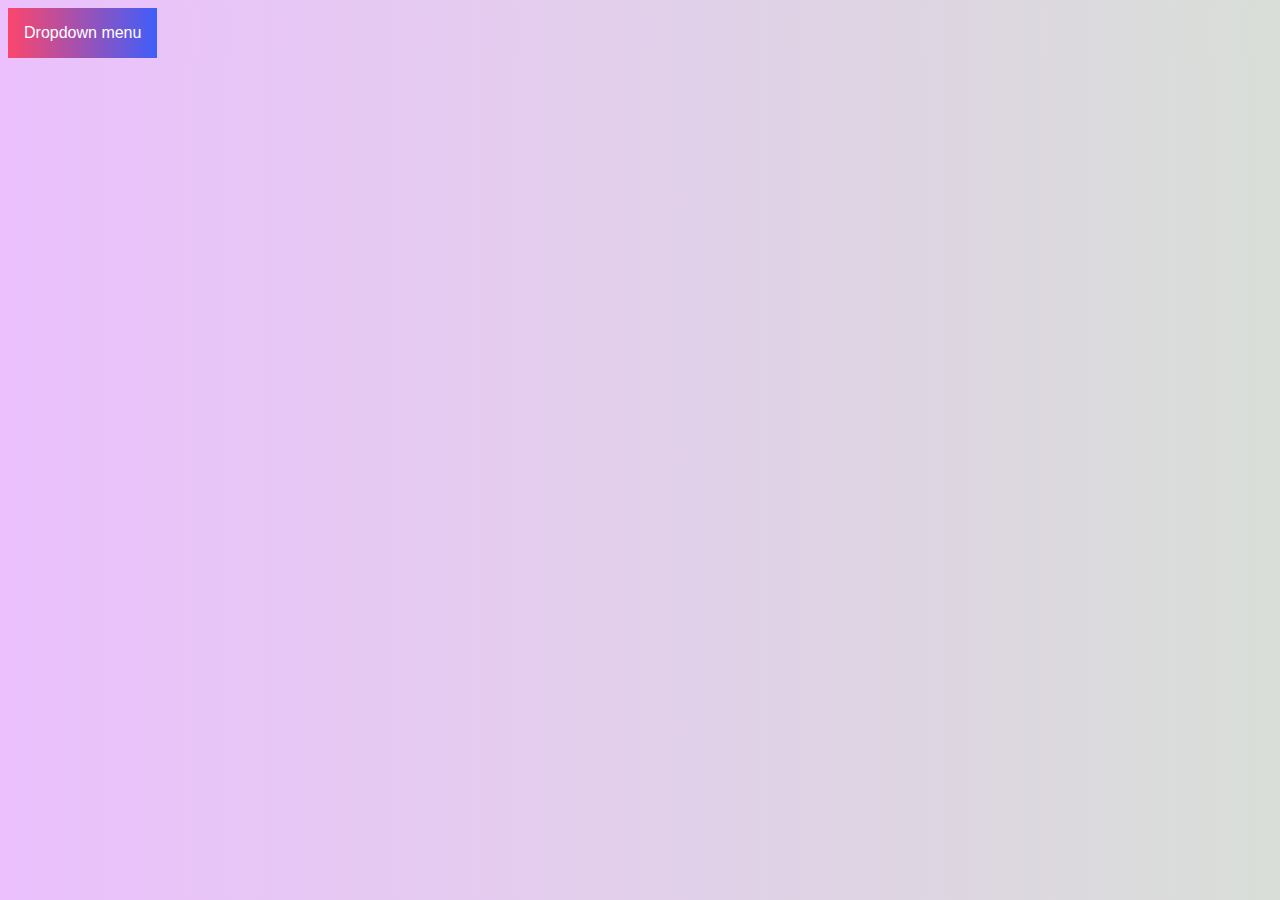
<file: index.html>
<!DOCTYPE html>
<html lang="en">
<head>
    <meta charset="UTF-8">
    <meta name="viewport" content="width=device-width, initial-scale=1.0">
    <title>u</title>
    <link rel="stylesheet" href="style.css">
</head>
<body>
   <div class ="dropdown">
    <button onclick="open()" class="dpbtn">Dropdown menu</button>
    <div id="mydropdown" class="dropdown-content">
        <a href="#">Link 1</a>
        <a href="#">Link 2</a>
        <a href="#">Link 3</a>
    </div>
   </div>
    <script src="./script.js"></script>
</body>
</html>
</file>
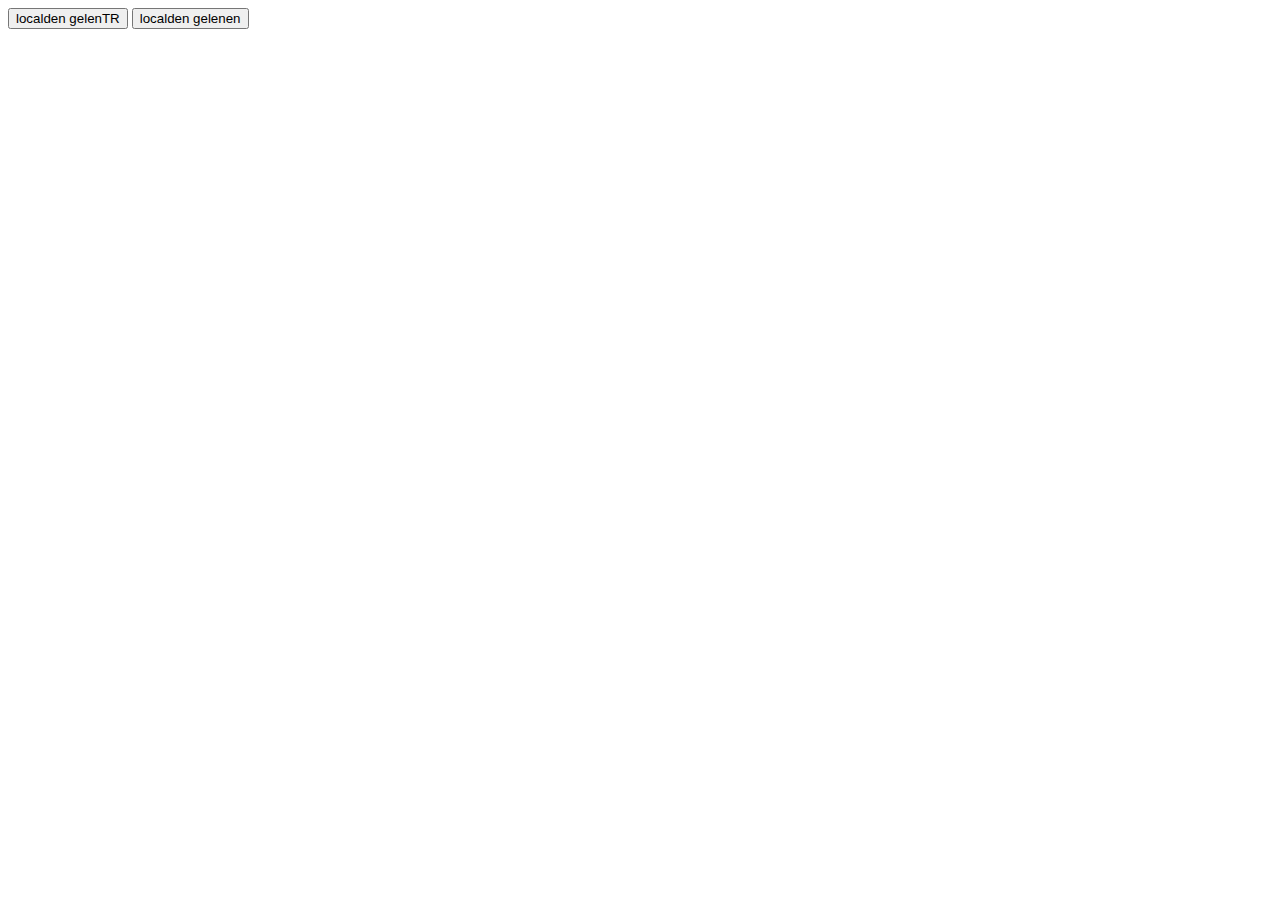
<file: soru/index.html>
<!DOCTYPE html>
<html lang="en">
<head>
    <meta charset="UTF-8">
    <meta name="viewport" content="width=device-width, initial-scale=1.0">
    <title>Document</title>
</head>
<body>
    <button onclick="selectLanguage('tr')">localden gelenTR</button>
    <button onclick="selectLanguage('en')">localden gelenen</button>

    <div id="welcomeMessage"></div>
    <div id="goodbyeMessage"></div>

    <script src="./script.js"></script>
</body>
</html>
</file>
<file: style.css>
*{
    background-image: linear-gradient(to right, #ebc0fd , #d9ded8 );
}
.dpbtn{
background: linear-gradient(90deg, #FC466B 0%, #3F5EFB 100%);
color:white;
padding: 16px;
font-size:16px;
border:none;
cursor: pointer;
}
.dpbtn:hover, .dpbtn:focus{
    background: linear-gradient(90deg, #00C9FF 0%, #92FE9D 100%);
}
.dropdown {
    position:relative;
    display: inline-block; 
}
.dropdown-content{
    display: none;
    position: absolute;
    background-color: #f1f1f1;
    min-width: 160px;
    box-shadow: 0px 8px 16px 0px rgba(0,0,0,0.2);
    z-index:1;
}
.dropdown-content a{
    color:black;
    padding: 12px 16px;
    text-decoration: none;
    display: block;
}
.dropdown-content a: hover
</file>
